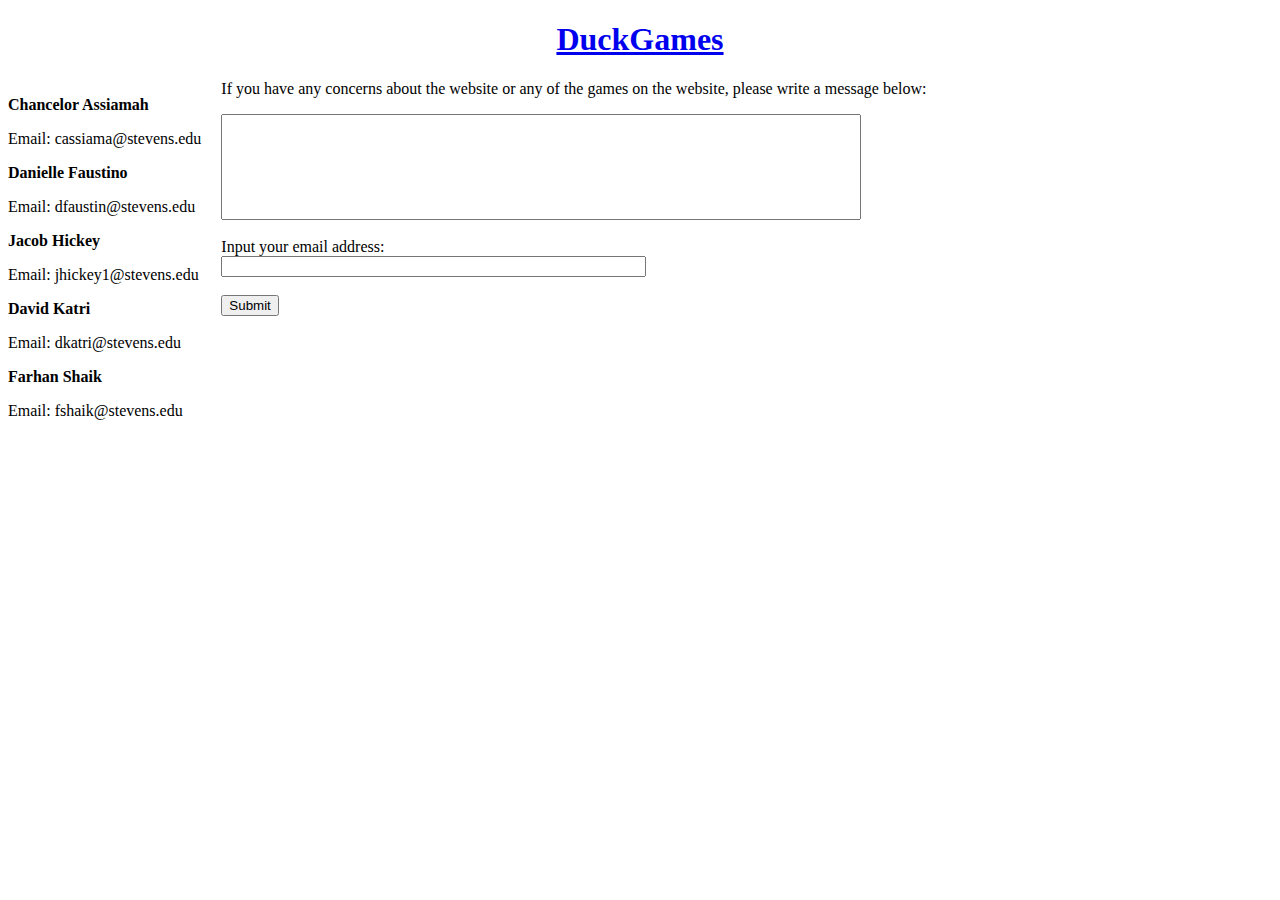
<file: contact-page.html>
<!DOCTYPE html>
<html>
    <head><title>Contact Page</title></head>
    <body>
        <h1 style="text-align: center;"><a href="index.html">DuckGames</a></h1>
        <div style="float: left; margin-right: 20px;">
            <div id="Chancelor">
                <p><strong>Chancelor Assiamah</strong></p>
                <p>Email: cassiama@stevens.edu</p>
            </div>
            <div id="Danielle">
                <p><strong>Danielle Faustino</strong></p>
                <p>Email: dfaustin@stevens.edu</p>
            </div>
            <div id="Jacob">
                <p><strong>Jacob Hickey</strong></p>
                <p>Email: jhickey1@stevens.edu</p>
            </div>
            <div id="David">
                <p><strong>David Katri</strong></p>
                <p>Email: dkatri@stevens.edu</p>
            </div>
            <div id="Farhan">
                <p><strong>Farhan Shaik</strong></p>
                <p>Email: fshaik@stevens.edu</p>
            </div>
        </div>
        
        <p>If you have any concerns about the website or any of the games on the website, please write a message below:</p>
        <form>
            <input class="message" type="text" name="message" style="width: 50%; height: 100px;"><br><br>
            Input your email address:<br>
            <input type="text" name="email" size="50"><br><br>
            <input type="submit" value="Submit">
        </form>
    </body>
</html>
</file>
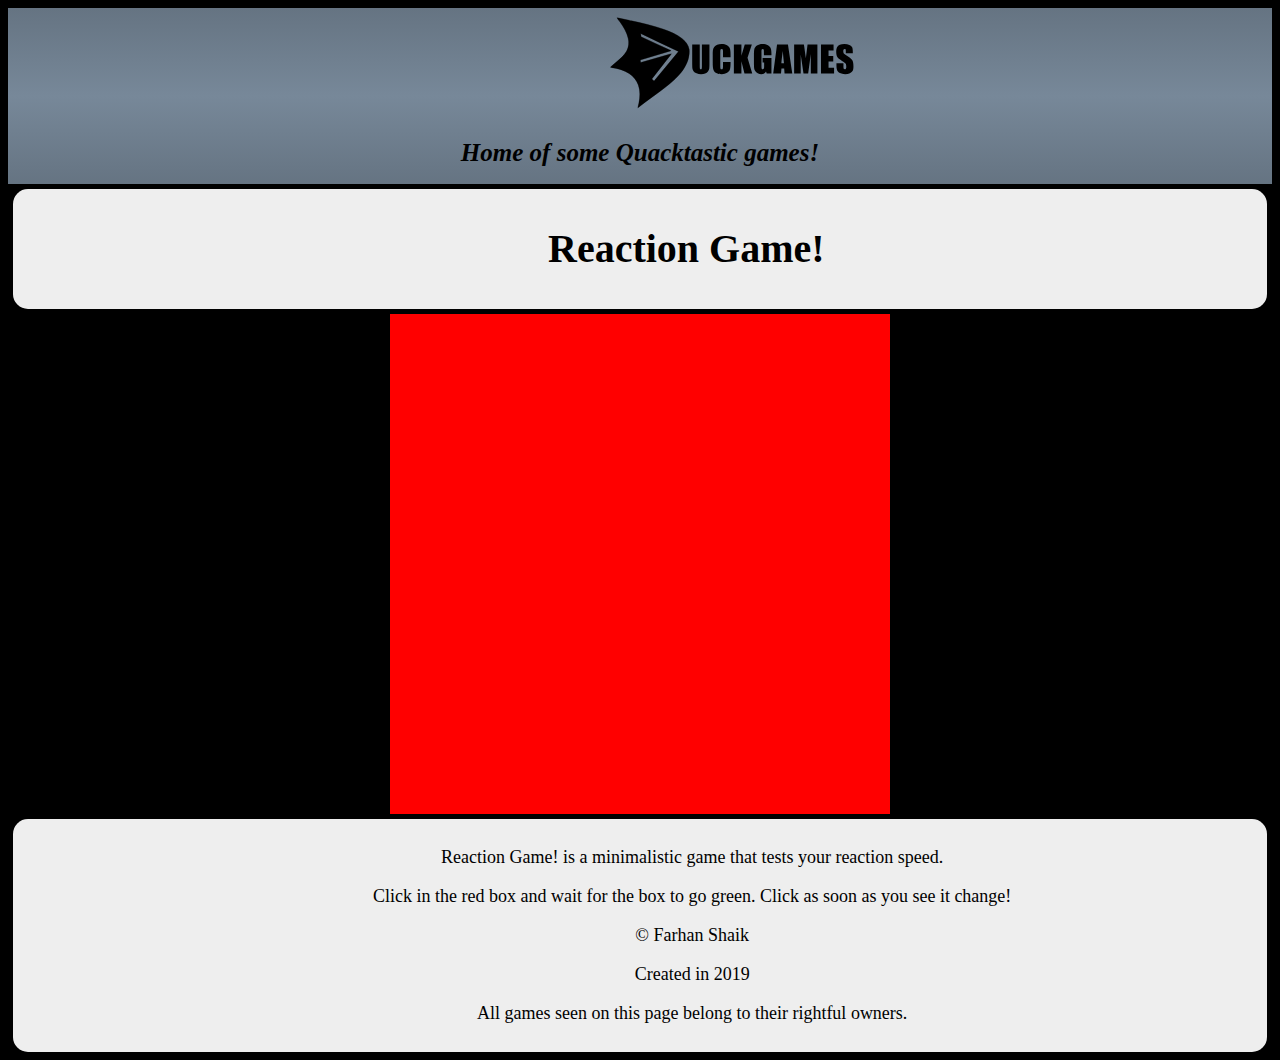
<file: reaction.html>
<!DOCTYPE html>
<html>
    <head><title>Reaction Game!</title>
        <link rel="stylesheet" type="text/css" href="css.css">
        <script src="reactionAssets/reaction.js"></script>
    </head>
    <body>
        <header>
            <a href="index.html"><img src="Images/duckgames-logo.svg" class="logo" id="logo-link" alt="DuckGames"></a>
            <h1>Home of some Quacktastic games!</h1>
        </header>
        <div class="container">
            <h1 id="reaction-title">Reaction Game!</h1>
        </div>
        <div class="gamewindow" id="reaction-window">
            <div id="changeme" onclick="screenClicked()"></div>
        </div>
        <div class="container">
            <div class="overview">
                <div class="overview-body" id="reaction-body">
                    <p>Reaction Game! is a minimalistic game that tests your reaction speed.</p>
                    <p>Click in the red box and wait for the box to go green. Click as soon as you see it change!</p>
                    <p>&copy; Farhan Shaik</p>
                    <p>Created in 2019</p>
                    <p>All games seen on this page belong to their rightful owners.</p>
                </div>
            </div>
        </div>
    </body>
</html>
</file>
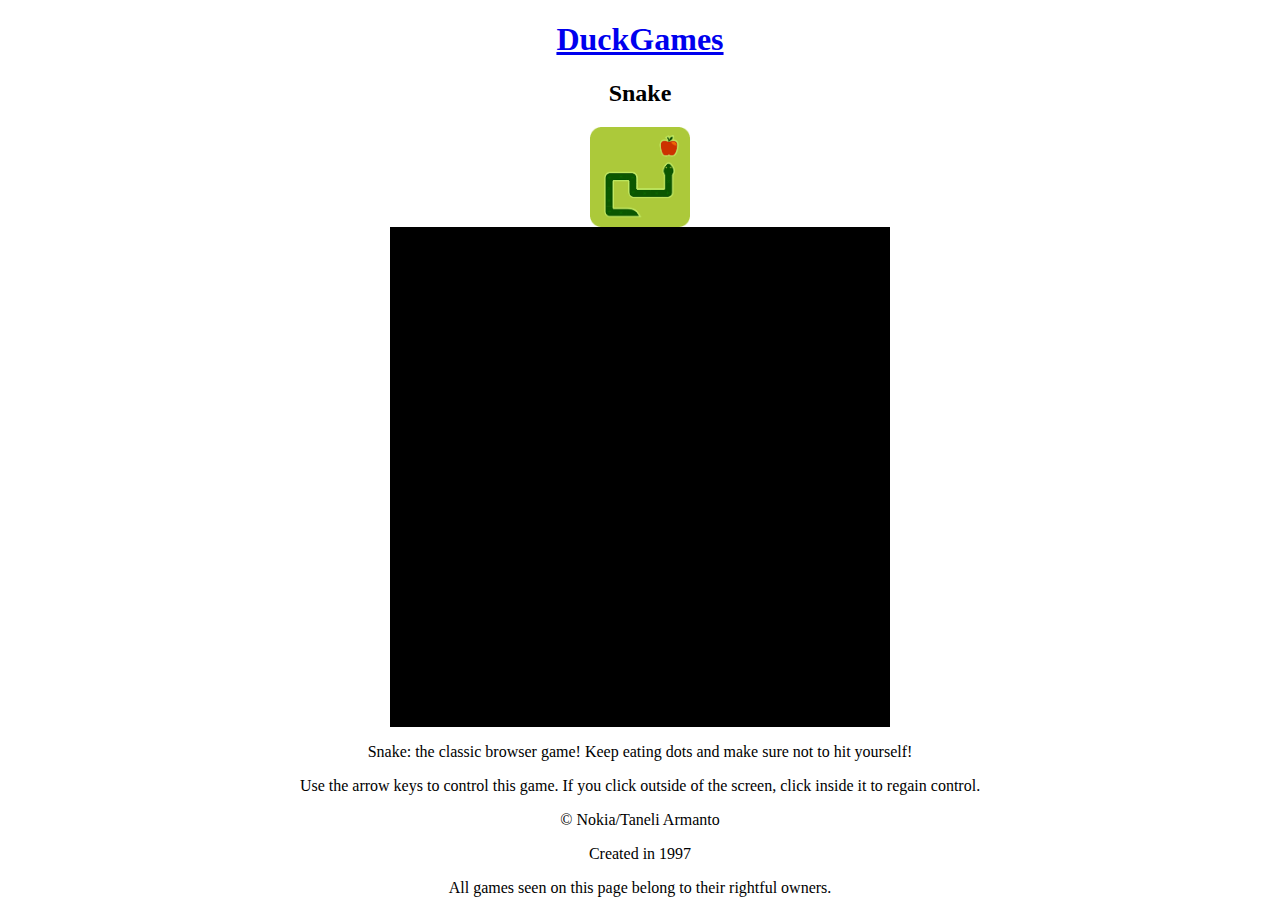
<file: snake.html>
<!DOCTYPE html>
<html>
    <head><title>2048</title></head>
    <body>
        <h1 style="text-align: center;"><a href="index.html">DuckGames</a></h1>
        <h2 style="text-align: center;">Snake</h2>
        <img src="Images/snake_logo.png" style="display: block; margin: auto; width: 100px; height: 100px;">
        <!--The element below is the placeholder canvas. The game will placed there.-->
        <div style="width: 500px; height: 500px; margin: auto; background-color: black;"></div>
        <div style="text-align: center;">
            <p>Snake: the classic browser game! Keep eating dots and make sure not to hit yourself!</p>
            <p>Use the arrow keys to control this game. If you click outside of the screen, click inside it to regain control.</p>
            <p>&copy; Nokia/Taneli Armanto</p>
            <p>Created in 1997</p>
            <p>All games seen on this page belong to their rightful owners.</p>
        </div>
    </body>
</html>
</file>
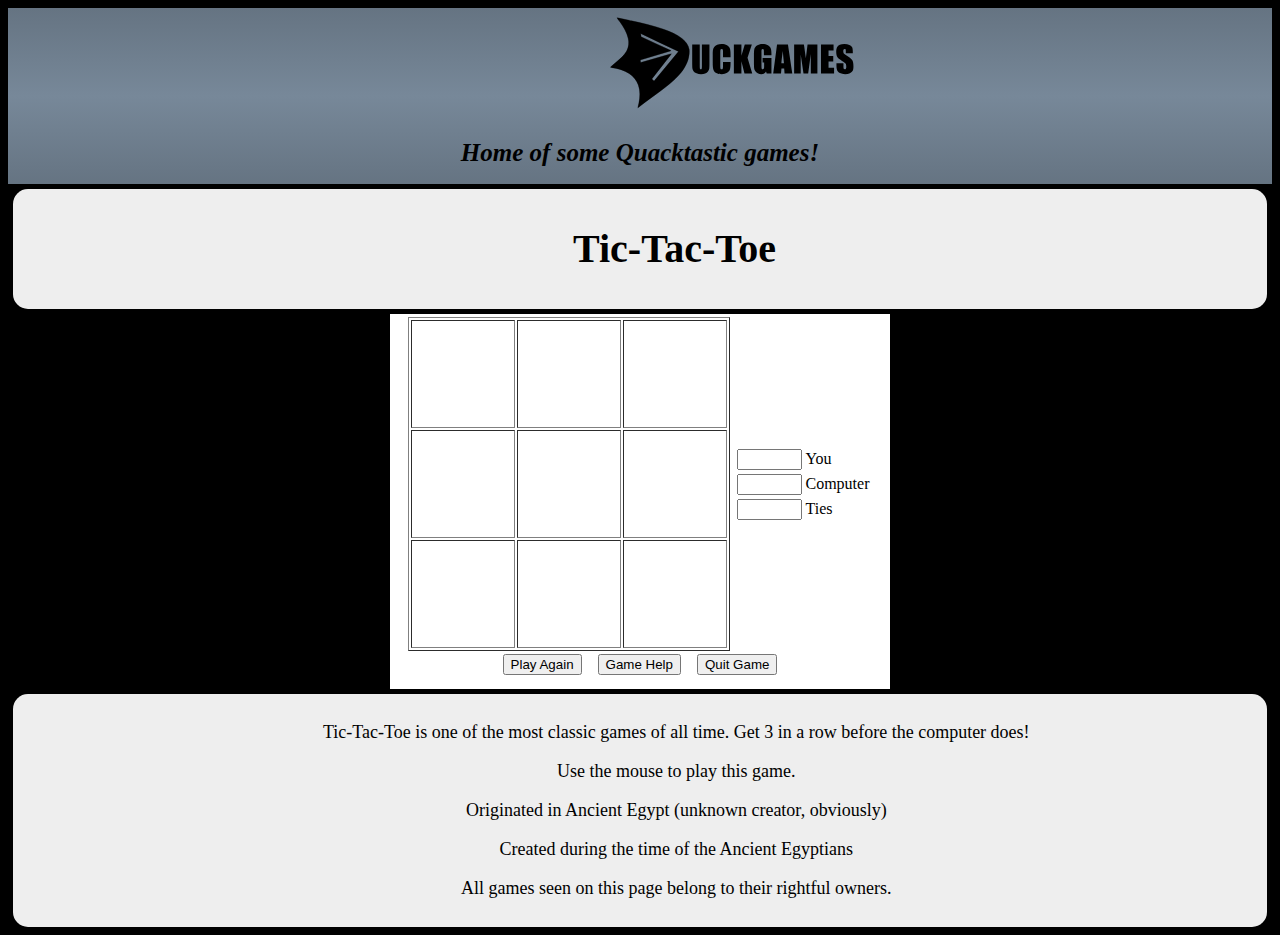
<file: tic-tac-toe.html>
<!DOCTYPE html>
<html>
    <head>
        <title>Tic-Tac-Toe!</title>
        <link rel="stylesheet" type="text/css" href="css.css">
        <script src="tictactoeAssets/tictactoe.js"></script>
    </head>
    <body>
        <header>
            <a href="index.html"><img src="Images/duckgames-logo.svg" class="logo" id="logo-link" alt="DuckGames"></a>
            <h1>Home of some Quacktastic games!</h1>
        </header>
        <div class="container">
            <h1 id="tictactoe-title">Tic-Tac-Toe</h1>
        </div>
        <div class="gamewindow" id="tictactoe-window">
            <center>
                <form name=game>
                    <table border=0>
                        <td>
                            <table border=1>
                                <tr>
                                    <td>
                                        <a href="javascript:yourChoice('A')">
                                            <img src="tictactoeAssets/blank.jpg" border=0 height=100 width=100 name=A alt="Top-Left">
                                        </a>
                                    </td>
                                    <td>
                                        <a href="javascript:yourChoice('B')">
                                            <img src="tictactoeAssets/blank.jpg" border=0 height=100 width=100 name=B alt="Top-Center">
                                        </a>
                                    </td>
                                    <td>
                                        <a href="javascript:yourChoice('C')">
                                            <img src="tictactoeAssets/blank.jpg" border=0 height=100 width=100 name=C alt="Top-Right">
                                        </a>
                                    </td>
                                </tr>
                                <tr>
                                    <td>
                                        <a href="javascript:yourChoice('D')">
                                            <img src="tictactoeAssets/blank.jpg" border=0 height=100 width=100 name=D alt="Middle-Left">
                                        </a>
                                    </td>
                                    <td>
                                        <a href="javascript:yourChoice('E')">
                                            <img src="tictactoeAssets/blank.jpg" border=0 height=100 width=100 name=E alt="Middle-Center">
                                        </a>
                                    </td>
                                    <td>
                                        <a href="javascript:yourChoice('F')">
                                            <img src="tictactoeAssets/blank.jpg" border=0 height=100 width=100 name=F alt="Middle-Right">
                                        </a>
                                    </td>
                                </tr>
                                <tr>
                                    <td>
                                        <a href="javascript:yourChoice('G')">
                                            <img src="tictactoeAssets/blank.jpg" border=0 height=100 width=100 name=G alt="Bottom-Left">
                                        </a>
                                    </td>
                                    <td>
                                        <a href="javascript:yourChoice('H')">
                                            <img src="tictactoeAssets/blank.jpg" border=0 height=100 width=100 name=H alt="Bottom-Center">
                                        </a>
                                    </td>
                                    <td>
                                        <a href="javascript:yourChoice('I')">
                                            <img src="tictactoeAssets/blank.jpg" border=0 height=100 width=100 name=I alt="Bottom-Right">
                                        </a>
                                    </td>
                                </tr>
                            </table>
                        </td>
                        <td>
                            <table>
                                <tr>
                                    <td>
                                        <input type=text size=5 name=you>
                                    </td>
                                    <td>You</td>
                                </tr>
                                <tr>
                                    <td>
                                        <input type=text size=5 name=computer>
                                    </td>
                                    <td>Computer</td>
                                </tr>
                                <tr>
                                    <td>
                                        <input type=text size=5 name=ties>
                                    </td>
                                    <td>Ties</td>
                                </tr>
                            </table>
                        </td>
                    </table>
                    <input type=button value="Play Again" onClick="playAgain();"> &nbsp;&nbsp;
                    <input type=button value="Game Help" onClick="help();"> &nbsp;&nbsp;
                    <input type=button value="Quit Game" onClick="quitGame();">
                </form>
            </center>
        </div>
        <div class="container">
            <div class="overview">
                <div class="overview-body" id="tictactoe-body">
                    <p>Tic-Tac-Toe is one of the most classic games of all time. Get 3 in a row before the computer does!</p>
                    <p>Use the mouse to play this game.</p>
                    <p>Originated in Ancient Egypt (unknown creator, obviously)</p>
                    <p>Created during the time of the Ancient Egyptians</p>
                    <p>All games seen on this page belong to their rightful owners.</p>
                </div>
            </div>
        </div>
    </body>
</html>
</file>
<file: css.css>
body {
    background-color: #000000; 
}
header {
    background-image: linear-gradient(rgba(119, 136, 153, 0.85), lightslategray, rgba(119, 136, 153, 0.85));
    display: flex;
    flex-direction: column;
    align-items: center;
}
header h1 {
    font-size: 25px;
    color:black;
    font-style: italic;
}
.logo {
    margin: 5px;
    height: 100px;
    width: 50%;
}
#logo-link {
    margin-left: 225px;
}
.games {
    display: flex;
    flex-wrap: wrap;
    justify-content: center;
    font-size: 150%;
}
.game {
    flex-grow: 1;
}
.container {
    max-width: 1300px;
    margin: 5px 5px 5px 5px;
    padding: 10px;
    background-color: #eee;
    display: flex;
    align-items: center;
    flex-direction: row;
    border-radius: 15px;
}
.container p {
    font-size: 75%;
    color: black;
    text-align: center;
}
.container h1 {
    font-size: 250%;
    margin-left: 600px;
}
#tictactoe-title {
    margin-left: 550px;
}
#reaction-title {
    margin-left: 525px;
}
.game-link {
    background: red;
    margin: 0px 100px 0px 100px;
    padding: 25px;
    border-radius: 25px;
}
a.game-link:link {
    color: white;
}
a.game-link:visited {
    color: white;
}
a.game-link:hover {
    color: lightgray;
}
a.game-link:active {
    color: lightgray;
}
.game-image {
    float: left;
    height: 100px;
    width: 100px;
}
.game-description {
    height: 125px;
}
.game-description p {
    color: black;
    font-size: 100%;
}
footer {
    background-image: linear-gradient(rgba(119, 136, 153, 0.85), lightslategray, rgba(119, 136, 153, 0.85));
    display: flex;
    flex-direction: row;
    align-items: center;
    justify-content: center;
    width: 100%;
}
.footer-info h2 {
    color: dimgray;
}
summary {
    color: #FF0000;
    font-weight: bold;
}
.gamewindow {
    width: 500px; 
    height: 500px; 
    margin: auto; 
    background-color: white;
}
#tictactoe-window {
    height: 375px;
}
.overview {
    display: flex;
    flex-direction: row;
    justify-content: center;
    align-items: center;
}
.overview-body {
    font-size: 150%;
    height: auto;
    color: black;
    margin-left: 350px;
}
#tictactoe-body {
    margin-left: 300px;
}
#reaction-body {
    margin-left: 350px;
}
#changeme {
    width: 500px; 
    height: 500px; 
    background-color: #FF0000;
}
.contacts{
    float: left;
    margin-right: 20px;
}
.contacts p {
    color: white;
}
.contact-page-form p {
    color: white
}
.message{
    width: 50%;
    height: 100px;
}
.submit{
    display: inline-block
}
a {
    text-decoration: none;
}
/* unvisited link */
a:link {
    color: dimgray;
}  
/* visited link */
a:visited {
    color: dimgray;
} 
/* mouse over link */
a:hover {
    color: lightgray;
} 
/* selected link */
a:active {
    color: lightgray;
}

/* desktop viewport */
@media only screen and (min-width: 1300px) {
    .container {
        margin: 5px 5px 5px 80px;
    }
}

/* tablet viewport */
@media only screen and (max-width: 768px) {
    header {
        justify-content: center;
    }
    #logo-link {
        margin-left: 175px;
    }
    .games {
        flex-direction: row;
    }
    .container {
        flex-direction: column;
        margin: 5px;
    }
    .container h1 {
        margin-left: 0px;
    }
    #tictactoe-title {
        margin-left: 0px;
    }
    #reaction-title {
        margin-left: 0px;
    }
    .game-image {
        width: 80%;
        height: auto;
        float: none;
        margin: 0px 0px 10px 60px;
    }
    .game-link {
        text-align: center;
    }
    .overview {
        flex-direction: column;
        margin: 5px;
    }
    .overview-body {
        margin-left: 0px;
    }
    #tictactoe-body {
        margin-left: 0px;
    }
    #reaction-body {
        margin-left: 0px;
    }
    #input-email {
        width: 50%;
    }
}

/* phone viewport */
@media only screen and (max-width: 500px) {
    header {
        flex-direction: column;
        text-align: center;
    }
    #logo-link {
        margin-left: 0px;
    }
    .games {
        flex-basis: auto;
        flex-direction: column;
    }
    .container {
        flex-direction: column;
        margin: 5px;
    }
    .container h1 {
        margin-left: 0px;
    }
    #tictactoe-title {
        margin-left: 0px;
    }
    #reaction-title {
        margin-left: 0px;
    }
    .game-image {
        width: 80%;
        height: auto;
        margin: 5px 5px 5px 40px;
    }
    .game-link {
        text-align: center;
    }
    .overview {
        flex-direction: column;
        margin: 5px;
    }
    .overview-body {
        margin-left: 0px;
    }
    #tictactoe-body {
        margin-left: 0px;
    }
    #reaction-body {
        margin-left: 0px;
    }
    #input-email {
        width: 50%;
    }
}
</file>
